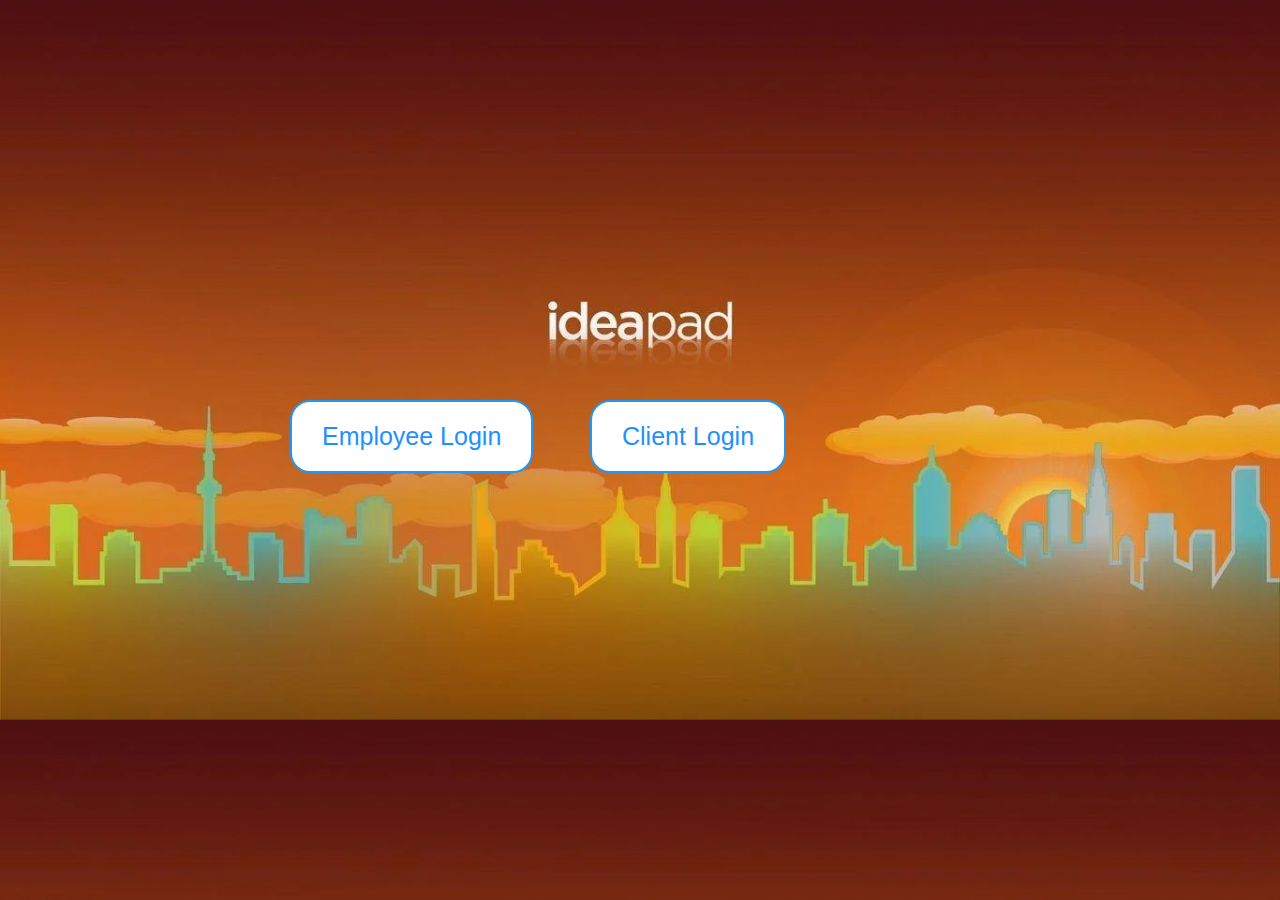
<file: index.html>
<!DOCTYPE html>
<html lang="en">
<head>
    <meta charset="UTF-8">
    <meta http-equiv="X-UA-Compatible" content="IE=edge">
    <meta name="viewport" content="width=device-width, initial-scale=1.0">
    <title>Company Management</title>
    <link rel="stylesheet" href="index1.css">
    <link rel="icon" type="image/PNG" href="Company_Management/content/c4.png">
</head>

<body >
    
    <div class="div2">
        <a href="employee.html"><button class="btn info">  Employee Login</button></a>
    </div>
    <div class="div1">
        <a href="client.html"><button class="btn info " > Client Login</button></a>
    </div>
</body>
</html>
</file>
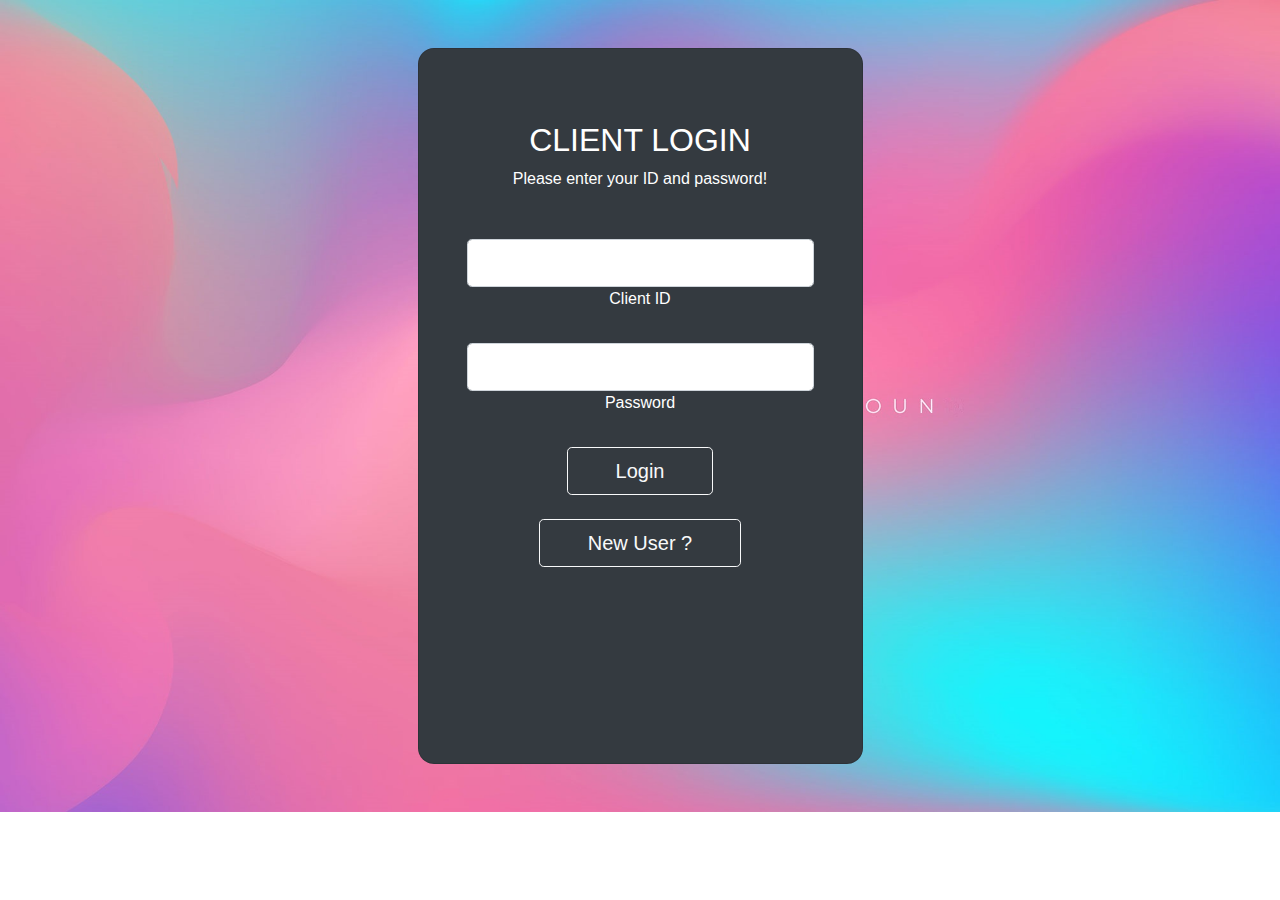
<file: client.html>
<!DOCTYPE html>
<html lang="en">
<head>
    <meta charset="UTF-8">
    <meta http-equiv="X-UA-Compatible" content="IE=edge">
    <meta name="description" content="Database Managenebt System"/>
    <meta name="viewport" content="width=device-width, initial-scale=1.0">
    <title>Client</title>
    <meta name="keywords" content="CM,Company,Management" />
    <link rel="icon" type="image/PNG" href="/Company_Management/content/c4.png">
    <link rel="stylesheet" href="inner.css">
    <link rel="stylesheet" href="https://maxcdn.bootstrapcdn.com/bootstrap/4.0.0/css/bootstrap.min.css" integrity="sha384-Gn5384xqQ1aoWXA+058RXPxPg6fy4IWvTNh0E263XmFcJlSAwiGgFAW/dAiS6JXm" crossorigin="anonymous">
</head> 
<body>
    <section class="vh-100 gradient-custom">
    <div class="container py-5 h-100">
        <div class="row d-flex justify-content-center align-items-center h-100">
        <div class="col-12 col-md-8 col-lg-6 col-xl-5">
            <div class="card bg-dark text-white" style="border-radius: 1rem;">
            <div class="card-body p-5 text-center">

                <div class="mb-md-5 mt-md-4 pb-5">

                <h2 class="fw-bold mb-2 text-uppercase">Client Login</h2>
                <p class="text-white-50 mb-5">Please enter your ID  and password!</p>

                <div class="form-outline form-white mb-4">
                    <input type="number" id="clientid" class="form-control form-control-lg" />
                    <label class="form-label" for="typeEmailX">Client ID</label>
                </div>

                <div class="form-outline form-white mb-4">
                    <input type="password" id="typePasswordX" class="form-control form-control-lg" />
                    <label class="form-label" for="typePasswordX">Password</label>
                </div>

                

                <button class="btn btn-outline-light btn-lg px-5" type="submit">Login</button>
                <br></br>
                <button class="btn btn-outline-light btn-lg px-5" type="submit">New User ?</button>
                <div class="d-flex justify-content-center text-center mt-4 pt-1">
                    <a href="#!" class="text-white"><i class="fab fa-facebook-f fa-lg"></i></a>
                    <a href="#!" class="text-white"><i class="fab fa-twitter fa-lg mx-4 px-2"></i></a>
                    <a href="#!" class="text-white"><i class="fab fa-google fa-lg"></i></a>
                </div>

                </div>

                

            </div>
            </div>
        </div>
        </div>
    </div>
</section>
</body>
</html>
</file>
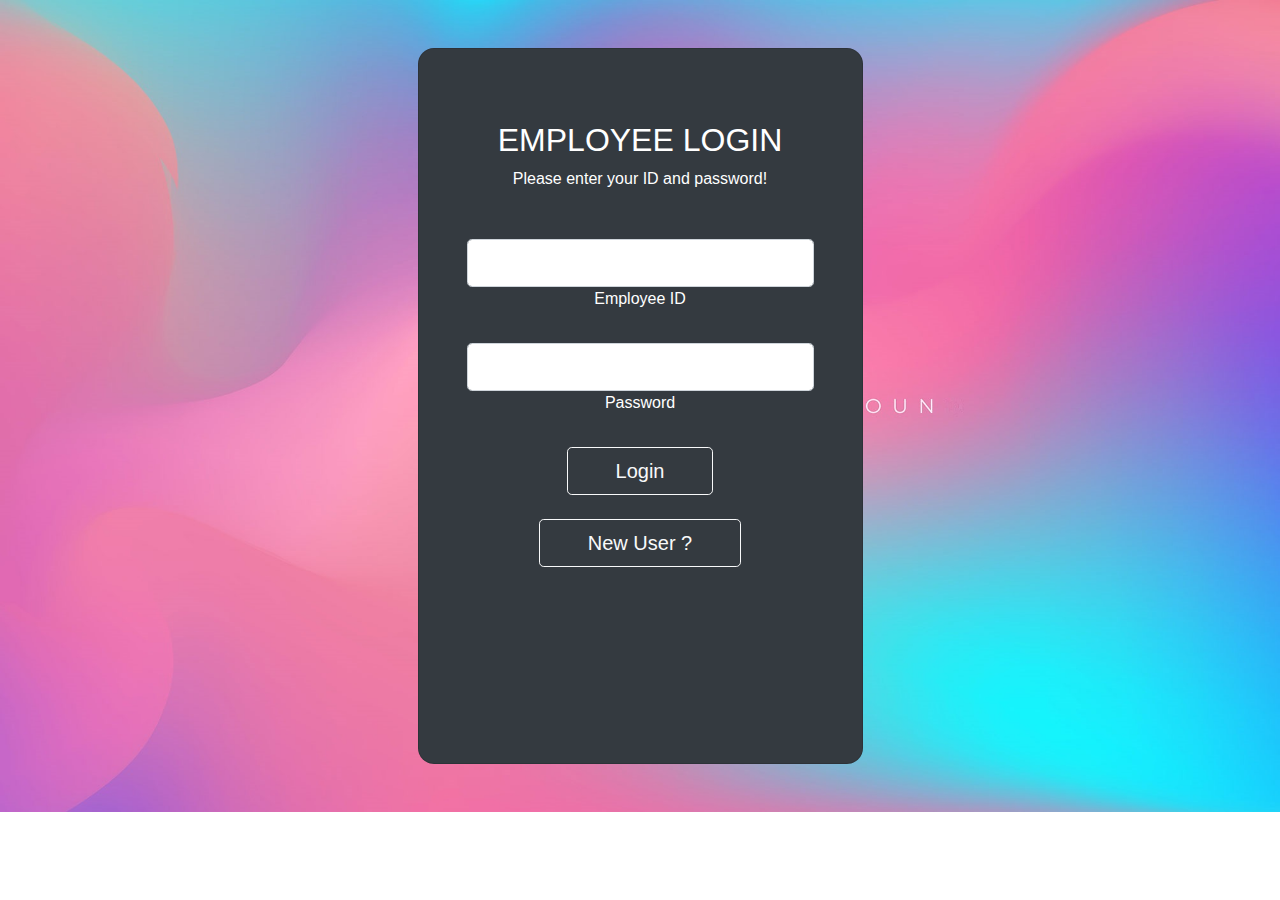
<file: employee.html>
<!DOCTYPE html>
<html lang="en">
<head>
    <meta charset="UTF-8">
    <meta http-equiv="X-UA-Compatible" content="IE=edge">
    <meta name="description" content="Database Managenebt System"/>
    <meta name="viewport" content="width=device-width, initial-scale=1.0">
    <title>Employee</title>
    <meta name="keywords" content="CM,Company,Management" />
    <link rel="icon" type="image/PNG" href="content/c4.png">
    <link rel="stylesheet" href="inner.css">
    <link rel="stylesheet" href="https://maxcdn.bootstrapcdn.com/bootstrap/4.0.0/css/bootstrap.min.css" integrity="sha384-Gn5384xqQ1aoWXA+058RXPxPg6fy4IWvTNh0E263XmFcJlSAwiGgFAW/dAiS6JXm" crossorigin="anonymous">
</head> 

<body>

    <section class="vh-100 gradient-custom">
    <div class="container py-5 h-100">
        <div class="row d-flex justify-content-center align-items-center h-100">
        <div class="col-12 col-md-8 col-lg-6 col-xl-5">
            <div class="card bg-dark text-white" style="border-radius: 1rem;">
            <div class="card-body p-5 text-center">

                <div class="mb-md-5 mt-md-4 pb-5">

                <h2 class="fw-bold mb-2 text-uppercase">Employee Login</h2>
                <p class="text-white-50 mb-5">Please enter your ID  and password!</p>

                <div class="form-outline form-white mb-4">
                    <input type="number" id="empid" class="form-control form-control-lg" />
                    <label class="form-label" for="typeEmailX">Employee ID</label>
                </div>

                <div class="form-outline form-white mb-4">
                    <input type="password" id="typePasswordX" class="form-control form-control-lg" />
                    <label class="form-label" for="typePasswAordX">Password</label>
                </div>

                

                <button class="btn btn-outline-light btn-lg px-5" type="submit">Login</button>
                <br></br>
                <button class="btn btn-outline-light btn-lg px-5" type="submit">New User ?</button>

                <div class="d-flex justify-content-center text-center mt-4 pt-1">
                    <a href="#!" class="text-white"><i class="fab fa-facebook-f fa-lg"></i></a>
                    <a href="#!" class="text-white"><i class="fab fa-twitter fa-lg mx-4 px-2"></i></a>
                    <a href="#!" class="text-white"><i class="fab fa-google fa-lg"></i></a>
                </div>

                </div>
            </div>
            </div>
        </div>
        </div>
    </div>
</section>
</body>
</html>
</file>
<file: index1.css>
body {
    background-image: url("content/background3.jpeg");
    background-size: cover;
  }
  .btn {
  border: 2px solid black;
  background-color: white;
  /* color: black; */
  padding: 20px 30px;
  font-size: 20px;
  cursor: pointer;
  border-radius: 20px;
  text-align: center;
  font-size: 25px;
  font-family:'Franklin Gothic Medium', 'Arial Narrow', Arial, sans-serif;
}
  .info {
  border-color: #2196F3;
  color: dodgerblue
  }
  .btn:hover {
  background-color: #008CBA;
  color: white;
}
.div1 {
    width: 600px;
    height: 100px;     
    position: absolute;
    top:0;
    bottom: 0px;;
    left: 500px;
    right: 0;
    margin: auto;
}
.div2 {
    width: 700px;
    height: 100px;     
    position: absolute;
    top:0;
    bottom: 0px;;
    left: 0;
    right: 0;
    margin: auto;
}
</file>
<file: inner.css>
.gradient-custom {
    /* W3C, IE 10+/ Edge, Firefox 16+, Chrome 26+, Opera 12+, Safari 7+ */
    /*background: linear-gradient(to right, rgba(106, 17, 203, 1), rgba(37, 117, 252, 1))*/
    background-image: url("/content/background.jpeg");
    background-size:cover
}
.button {
    border: none;
    color: white;
    padding: 15px 32px;
    text-align: center;
    text-decoration: none;
    display: inline-block;
    font-size: 16px;
    margin: 4px 2px;
    cursor: pointer;
  }
</file>
